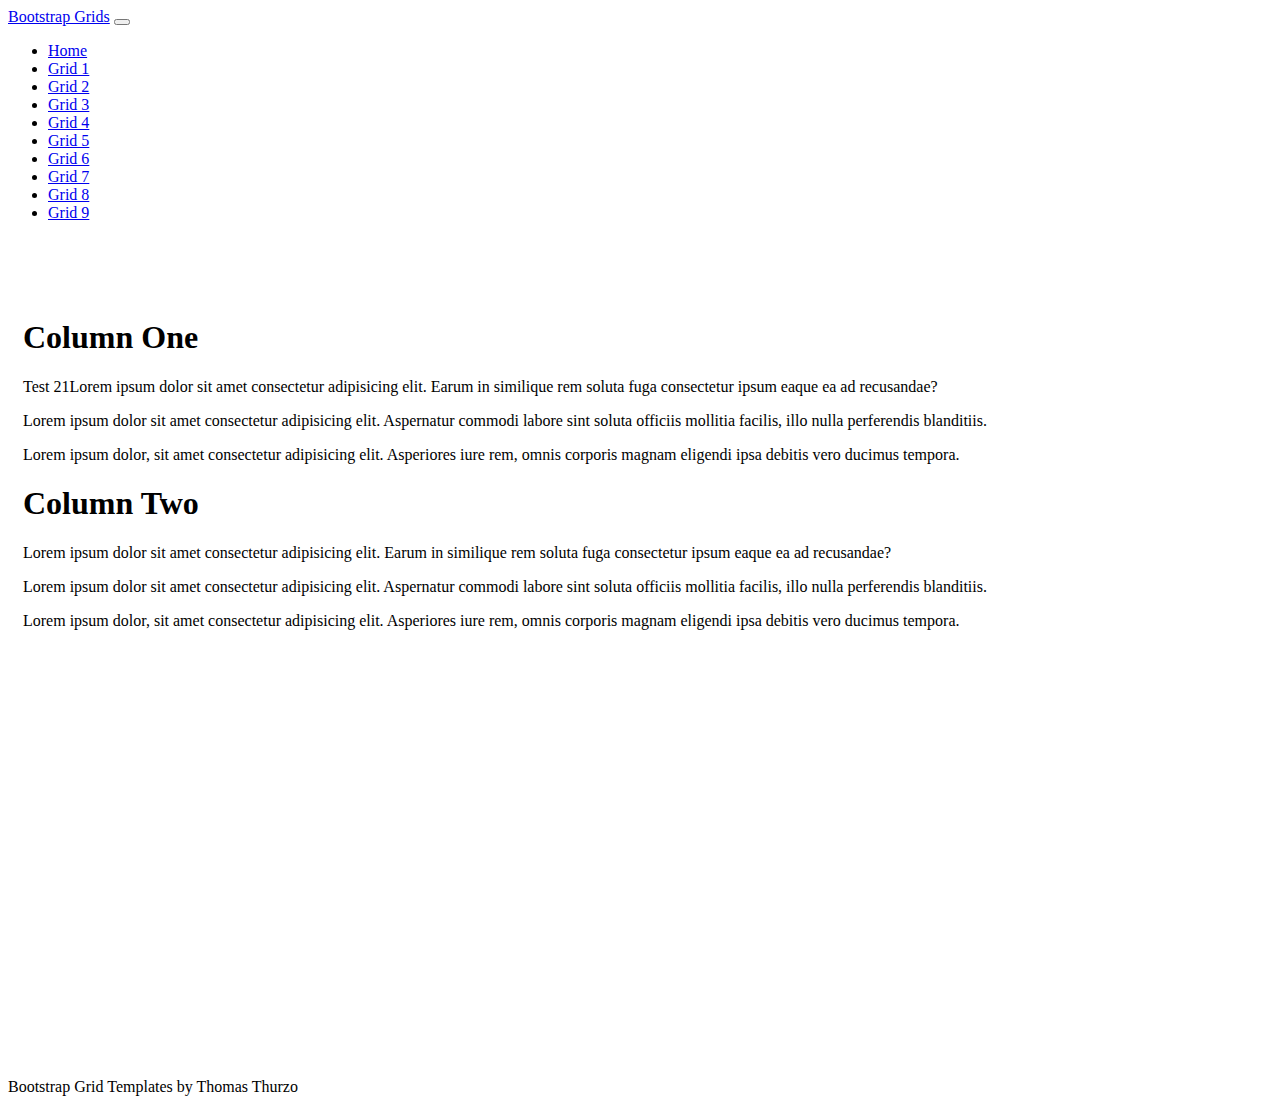
<file: grid1.html>
<!doctype html>
<html lang="de" class="h-100">

<head>
    <title>Bootstrap Grid Templates: Grid 1</title>

    <!-- Required meta tags -->
    <meta charset="utf-8">
    <meta name="viewport" content="width=device-width, initial-scale=1, shrink-to-fit=no">

    <!-- Bootstrap CSS -->
    <link href="https://cdn.jsdelivr.net/npm/bootstrap@5.1.1/dist/css/bootstrap.min.css" rel="stylesheet"
        integrity="sha384-F3w7mX95PdgyTmZZMECAngseQB83DfGTowi0iMjiWaeVhAn4FJkqJByhZMI3AhiU" crossorigin="anonymous">

    <!-- CSS Link -->
    <link rel="stylesheet" href="css/site.css">
</head>

<body class="d-flex flex-column h-100">

    <!-- Navigation Bar -->
    <nav class="navbar navbar-expand-md navbar-dark fixed-top bg-dark">
    <div class="container-fluid">
        <a class="navbar-brand" href="#">Bootstrap Grids</a>
        <button class="navbar-toggler" type="button" data-bs-toggle="collapse" data-bs-target="#navbarCollapse"
            aria-controls="navbarCollapse" aria-expanded="false" aria-label="Toggle navigation">
            <span class="navbar-toggler-icon"></span>
        </button>
        <div class="collapse navbar-collapse" id="navbarCollapse">
            <ul class="navbar-nav me-auto mb-2 mb-md-0">
                <li class="nav-item">
                    <a class="nav-link"  href="/index.html">Home</a>
                </li>
                <li class="nav-item">
                    <a class="nav-link active" aria-current="page" href="/grid1.html">Grid 1</a>
                </li>
                <li class="nav-item">
                    <a class="nav-link" href="/grid2.html">Grid 2</a>
                </li>
                <li class="nav-item">
                    <a class="nav-link" href="/grid3.html">Grid 3</a>
                </li>
                <li class="nav-item">
                    <a class="nav-link" href="/grid4.html">Grid 4</a>
                </li>
                <li class="nav-item">
                    <a class="nav-link" href="/grid5.html">Grid 5</a>
                </li>
                <li class="nav-item">
                    <a class="nav-link" href="/grid6.html">Grid 6</a>
                </li>
                <li class="nav-item">
                    <a class="nav-link" href="/grid7.html">Grid 7</a>
                </li>
                <li class="nav-item">
                    <a class="nav-link" href="/grid8.html">Grid 8</a>
                </li>
                <li class="nav-item">
                    <a class="nav-link" href="/grid9.html">Grid 9</a>
                </li>
            </ul>
        </div>
    </div>
    </nav>

    <!-- Main Section -->
    <main class="flex-shrink-0">
       <div class="container h-100 minHeight">
         <div class="row row-cols-1 row-cols-md-2 h-100">
             <div class="col">
                 <div class="bg-dark text-light h-100 p-2">
                    <h1>Column One</h1>
                    <p>Test 21Lorem ipsum dolor sit amet consectetur adipisicing elit. 
                        Earum in similique rem soluta fuga consectetur ipsum eaque 
                        ea ad recusandae?</p>
                    <p>Lorem ipsum dolor sit amet consectetur adipisicing elit. 
                        Aspernatur commodi labore sint soluta officiis mollitia facilis, 
                        illo nulla perferendis blanditiis.</p>
                    <p>Lorem ipsum dolor, sit amet consectetur adipisicing elit. 
                        Asperiores iure rem, 
                        omnis corporis magnam eligendi ipsa debitis vero ducimus tempora.</p>
                 </div>
             </div>
             <div class="col">
                 <div class="bg-secondary text-light h-100 p-2">
                    <h1>Column Two</h1>
                    <p>Lorem ipsum dolor sit amet consectetur adipisicing elit. 
                        Earum in similique rem soluta fuga consectetur ipsum eaque 
                        ea ad recusandae?</p>
                    <p>Lorem ipsum dolor sit amet consectetur adipisicing elit. 
                        Aspernatur commodi labore sint soluta officiis mollitia facilis, 
                        illo nulla perferendis blanditiis.</p>
                    <p>Lorem ipsum dolor, sit amet consectetur adipisicing elit. 
                        Asperiores iure rem, 
                        omnis corporis magnam eligendi ipsa debitis vero ducimus tempora.</p>
                 </div>
             </div>
         </div>
       </div>
    </main>

    <!-- Footer Section -->
    <footer class="footer mt-auto py-3 bg-light sticky-footer">
        <div class="container-fluid text-center">
            <span class="text-muted">Bootstrap Grid Templates by Thomas Thurzo</span>
        </div>
    </footer>

    <!-- Bootstrap JS -->
    <script src="https://cdn.jsdelivr.net/npm/bootstrap@5.1.1/dist/js/bootstrap.bundle.min.js"
        integrity="sha384-/bQdsTh/da6pkI1MST/rWKFNjaCP5gBSY4sEBT38Q/9RBh9AH40zEOg7Hlq2THRZ" crossorigin="anonymous">
    </script>
</body>

</html>
</file>
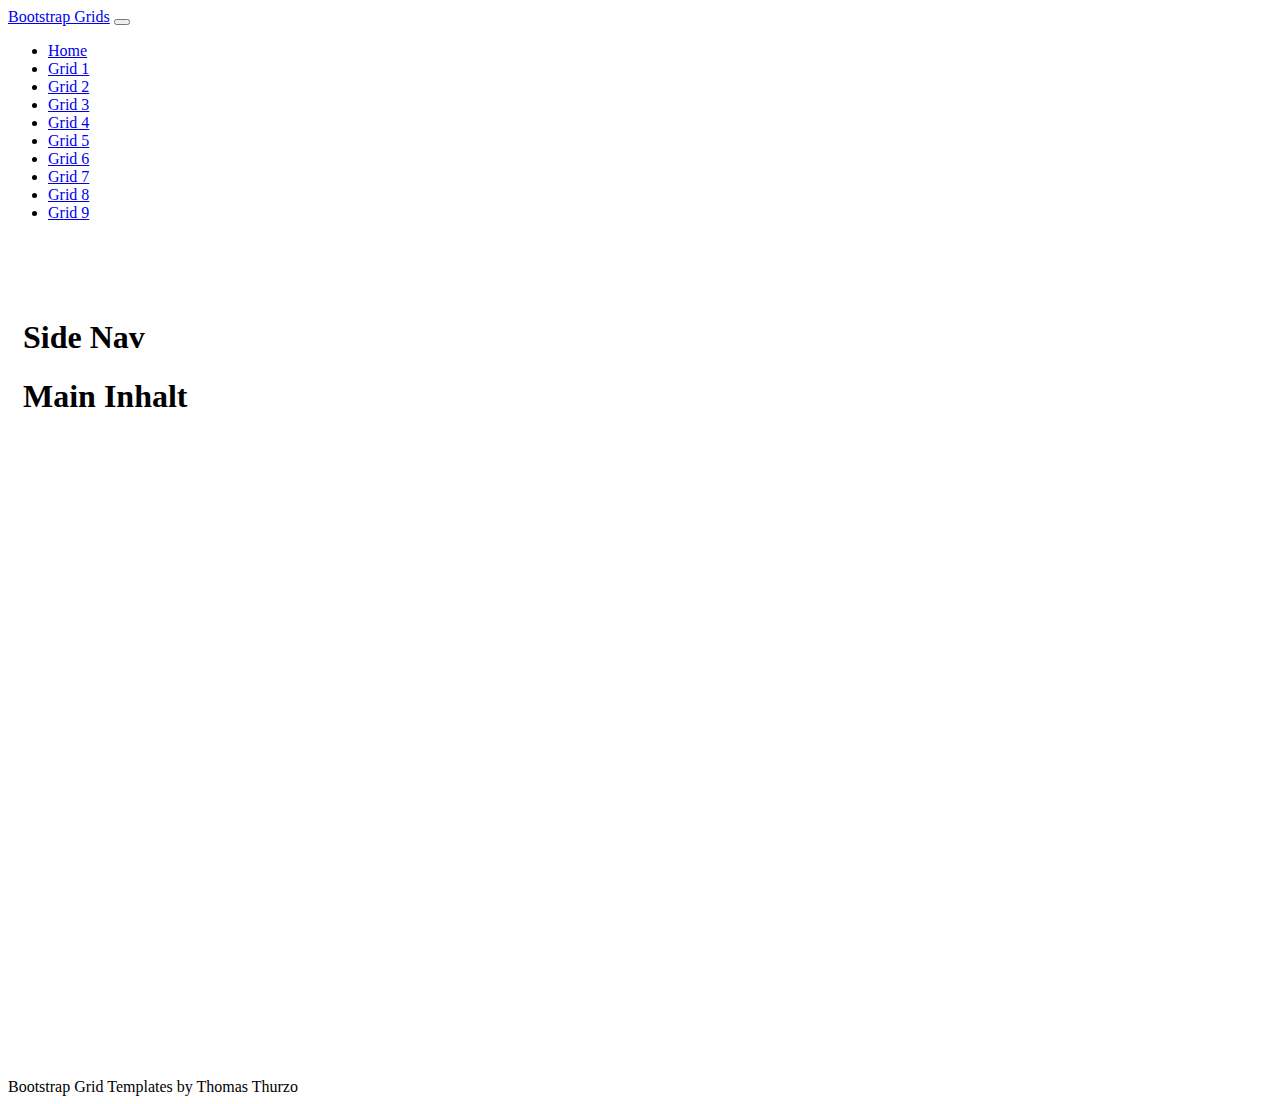
<file: grid2.html>
<!doctype html>
<html lang="de" class="h-100">

<head>
    <title>Bootstrap Grid Templates: Grid 2</title>
    <!-- Required meta tags -->
    <meta charset="utf-8">
    <meta name="viewport" content="width=device-width, initial-scale=1, shrink-to-fit=no">

    <!-- Bootstrap CSS -->
    <link href="https://cdn.jsdelivr.net/npm/bootstrap@5.1.1/dist/css/bootstrap.min.css" rel="stylesheet"
        integrity="sha384-F3w7mX95PdgyTmZZMECAngseQB83DfGTowi0iMjiWaeVhAn4FJkqJByhZMI3AhiU" crossorigin="anonymous">

    <!-- CSS Link -->
    <link rel="stylesheet" href="css/site.css">
</head>

<body class="d-flex flex-column h-100">

    <!-- Navigation Bar -->
    <nav class="navbar navbar-expand-md navbar-dark fixed-top bg-dark">
    <div class="container-fluid">
        <a class="navbar-brand" href="#">Bootstrap Grids</a>
        <button class="navbar-toggler" type="button" data-bs-toggle="collapse" data-bs-target="#navbarCollapse"
            aria-controls="navbarCollapse" aria-expanded="false" aria-label="Toggle navigation">
            <span class="navbar-toggler-icon"></span>
        </button>
        <div class="collapse navbar-collapse" id="navbarCollapse">
            <ul class="navbar-nav me-auto mb-2 mb-md-0">
                <li class="nav-item">
                    <a class="nav-link" href="/index.html">Home</a>
                </li>
                <li class="nav-item">
                    <a class="nav-link" href="/grid1.html">Grid 1</a>
                </li>
                <li class="nav-item">
                    <a class="nav-link active" aria-current="page" href="/grid2.html">Grid 2</a>
                </li>
                <li class="nav-item">
                    <a class="nav-link" href="/grid3.html">Grid 3</a>
                </li>
                <li class="nav-item">
                    <a class="nav-link" href="/grid4.html">Grid 4</a>
                </li>
                <li class="nav-item">
                    <a class="nav-link" href="/grid5.html">Grid 5</a>
                </li>
                <li class="nav-item">
                    <a class="nav-link" href="/grid6.html">Grid 6</a>
                </li>
                <li class="nav-item">
                    <a class="nav-link" href="/grid7.html">Grid 7</a>
                </li>
                <li class="nav-item">
                    <a class="nav-link" href="/grid8.html">Grid 8</a>
                </li>
                <li class="nav-item">
                    <a class="nav-link" href="/grid9.html">Grid 9</a>
                </li>
            </ul>
        </div>
    </div>
    </nav>

    <!-- Main Section -->
    <main class="flex-shrink-0">
       <div class="container h-100 minHeight">
           <div class="row h-100">
               <div class="col-4">
                <div class="bg-secondary text-light h-100">
                    <h1>Side Nav</h1>
                </div>
               </div>
               <div class="col-8">
                <div class="bg-dark text-light h-100">
                    <h1>Main Inhalt</h1>
                </div>
               </div>
           </div>
    
         
       </div>
    </main>

    <!-- Footer Section -->
    <footer class="footer mt-auto py-3 bg-light sticky-footer">
        <div class="container-fluid text-center">
            <span class="text-muted">Bootstrap Grid Templates by Thomas Thurzo</span>
        </div>
    </footer>

    <!-- Bootstrap JS -->
    <script src="https://cdn.jsdelivr.net/npm/bootstrap@5.1.1/dist/js/bootstrap.bundle.min.js"
        integrity="sha384-/bQdsTh/da6pkI1MST/rWKFNjaCP5gBSY4sEBT38Q/9RBh9AH40zEOg7Hlq2THRZ" crossorigin="anonymous">
    </script>
</body>

</html>
</file>
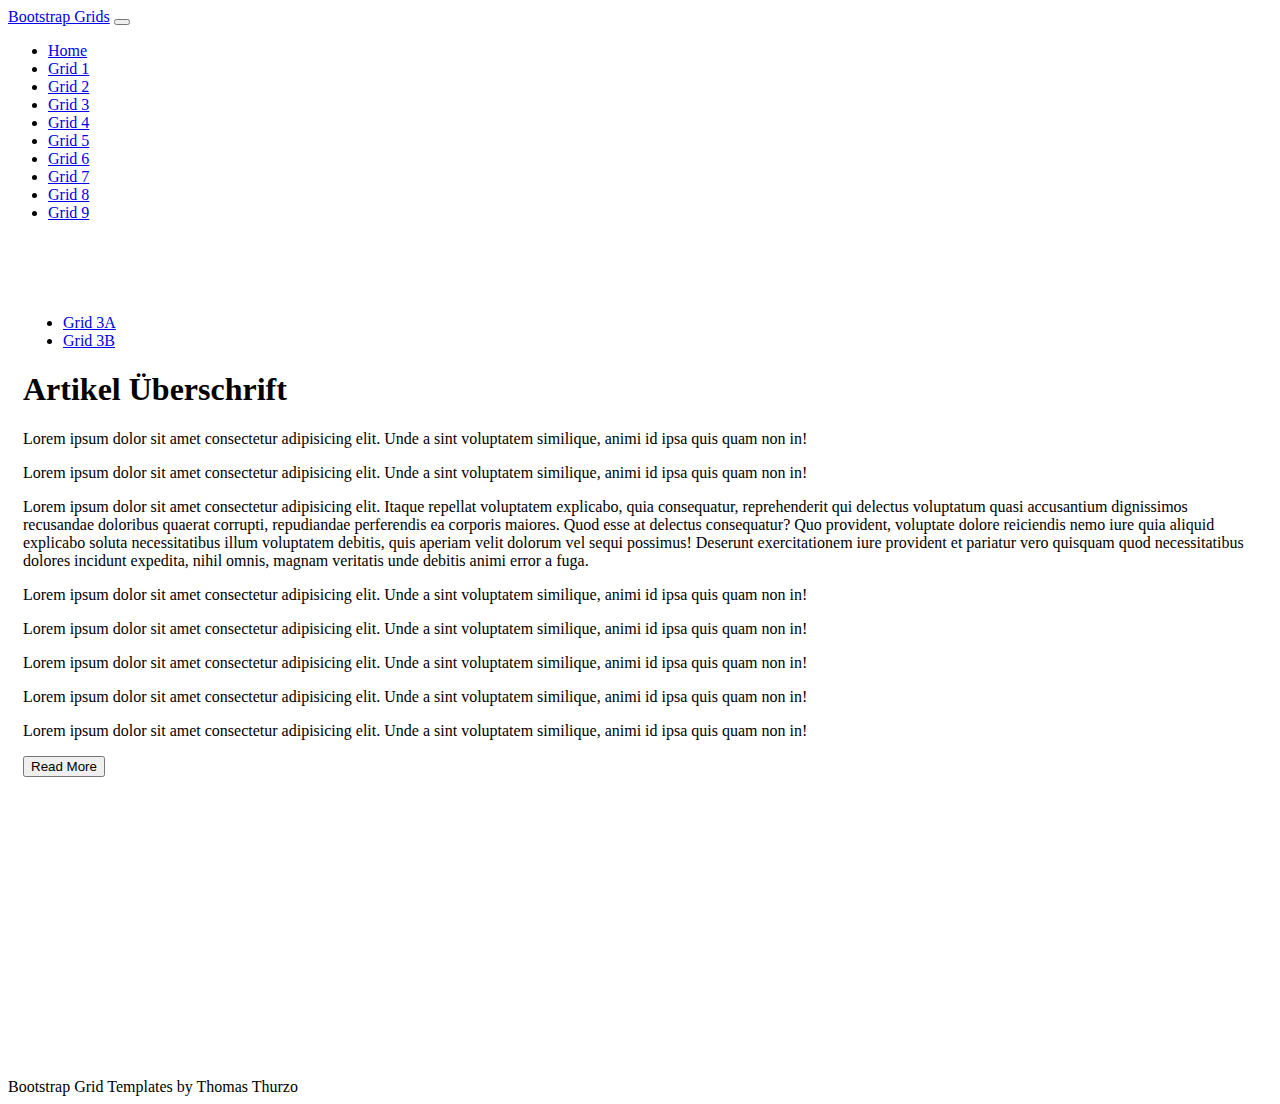
<file: grid3.html>
<!doctype html>
<html lang="de" class="h-100">

<head>
    <title>Bootstrap Grid Templates: Grid 3</title>
    <!-- Required meta tags -->
    <meta charset="utf-8">
    <meta name="viewport" content="width=device-width, initial-scale=1, shrink-to-fit=no">

    <!-- Bootstrap CSS -->
    <link href="https://cdn.jsdelivr.net/npm/bootstrap@5.1.1/dist/css/bootstrap.min.css" rel="stylesheet"
        integrity="sha384-F3w7mX95PdgyTmZZMECAngseQB83DfGTowi0iMjiWaeVhAn4FJkqJByhZMI3AhiU" crossorigin="anonymous">

    <!-- CSS Link -->
    <link rel="stylesheet" href="css/site.css">
</head>

<body class="d-flex flex-column h-100">

    <!-- Navigation Bar -->
    <nav class="navbar navbar-expand-md navbar-dark fixed-top bg-dark">
    <div class="container-fluid">
        <a class="navbar-brand" href="#">Bootstrap Grids</a>
        <button class="navbar-toggler" type="button" data-bs-toggle="collapse" data-bs-target="#navbarCollapse"
            aria-controls="navbarCollapse" aria-expanded="false" aria-label="Toggle navigation">
            <span class="navbar-toggler-icon"></span>
        </button>
        <div class="collapse navbar-collapse" id="navbarCollapse">
            <ul class="navbar-nav me-auto mb-2 mb-md-0">
                <li class="nav-item">
                    <a class="nav-link"  href="/index.html">Home</a>
                </li>
                <li class="nav-item">
                    <a class="nav-link" href="/grid1.html">Grid 1</a>
                </li>
                <li class="nav-item">
                    <a class="nav-link" href="/grid2.html">Grid 2</a>
                </li>
                <li class="nav-item">
                    <a class="nav-link active" aria-current="page" href="/grid3.html">Grid 3</a>
                </li>
                <li class="nav-item">
                    <a class="nav-link" href="/grid4.html">Grid 4</a>
                </li>
                <li class="nav-item">
                    <a class="nav-link" href="/grid5.html">Grid 5</a>
                </li>
                <li class="nav-item">
                    <a class="nav-link" href="/grid6.html">Grid 6</a>
                </li>
                <li class="nav-item">
                    <a class="nav-link" href="/grid7.html">Grid 7</a>
                </li>
                <li class="nav-item">
                    <a class="nav-link" href="/grid8.html">Grid 8</a>
                </li>
                <li class="nav-item">
                    <a class="nav-link" href="/grid9.html">Grid 9</a>
                </li>
            </ul>
        </div>
    </div>
    </nav>

    <!-- Main Section -->
    <main class="flex-shrink-0">
       <div class="container h-100 minHeight">
           <ul class="nav nav-pills mb-1">
               <li class="nav-item">
                   <a href="grid3.html" class="nav-link active" aria-current="page">Grid 3A</a>
               </li>
               <li class="nav-item">
                <a href="grid3b.html" class="nav-link">Grid 3B</a>
               </li>
           </ul>
           <div class="row h-100">

               <!-- Left Column -->
               <div class="col-7">
                   <div class="bg-secondary text-light p-2 h-100">
                       <h1>Artikel Überschrift</h1>
                   <p>Lorem ipsum dolor sit amet consectetur adipisicing elit. 
                           Unde a sint voluptatem similique, animi id ipsa quis quam non in!</p>
                   </div>
               </div>

               <!-- Right Column -->
               <div class="col-5 h-100 d-flex flex-column justify-content-evenly">

                   <!-- Right Top Column-->
                   <div class="bg-dark text-light h-50 p-2 overflow-scroll">
                    <p>Lorem ipsum dolor sit amet consectetur adipisicing elit. 
                        Unde a sint voluptatem similique, animi id ipsa quis quam non in!</p>
                    <p>
                        Lorem ipsum dolor sit amet consectetur adipisicing elit. 
                        Itaque repellat voluptatem explicabo, quia consequatur, 
                        reprehenderit qui delectus voluptatum quasi accusantium dignissimos recusandae doloribus quaerat corrupti, 
                        repudiandae perferendis ea corporis maiores. Quod esse at delectus consequatur? Quo provident, 
                        voluptate dolore reiciendis nemo iure quia aliquid explicabo soluta necessitatibus illum voluptatem debitis, 
                        quis aperiam velit dolorum vel sequi possimus! Deserunt exercitationem iure 
                        provident et pariatur vero quisquam quod necessitatibus dolores incidunt expedita, nihil omnis, 
                        magnam veritatis unde debitis animi error a fuga.
                    </p>
            
                   </div>

                   <!-- Right Bottom Column-->
                   <div class="bg-dark text-light h-50 mt-2 p-2 overflow-hidden">
                   <p>Lorem ipsum dolor sit amet consectetur adipisicing elit. 
                        Unde a sint voluptatem similique, animi id ipsa quis quam non in!</p>
                    <p>Lorem ipsum dolor sit amet consectetur adipisicing elit. 
                        Unde a sint voluptatem similique, animi id ipsa quis quam non in!</p>
                    <p>Lorem ipsum dolor sit amet consectetur adipisicing elit. 
                        Unde a sint voluptatem similique, animi id ipsa quis quam non in!</p>
                    <p>Lorem ipsum dolor sit amet consectetur adipisicing elit. 
                        Unde a sint voluptatem similique, animi id ipsa quis quam non in!</p>
                    <p>Lorem ipsum dolor sit amet consectetur adipisicing elit. 
                        Unde a sint voluptatem similique, animi id ipsa quis quam non in!</p>
                    
                   </div>

                   <!-- Right Button -->
                   <div class="bg-dark text-light p-2 border">
                       <button class="btn btn-light" type="button">Read More</button>
                   </div>

               </div>
           </div>
         
       </div>
    </main>

    <!-- Footer Section -->
    <footer class="footer mt-auto py-3 bg-light sticky-footer">
        <div class="container-fluid text-center">
            <span class="text-muted">Bootstrap Grid Templates by Thomas Thurzo</span>
        </div>
    </footer>

    <!-- Bootstrap JS -->
    <script src="https://cdn.jsdelivr.net/npm/bootstrap@5.1.1/dist/js/bootstrap.bundle.min.js"
        integrity="sha384-/bQdsTh/da6pkI1MST/rWKFNjaCP5gBSY4sEBT38Q/9RBh9AH40zEOg7Hlq2THRZ" crossorigin="anonymous">
    </script>

</body>

</html>
</file>
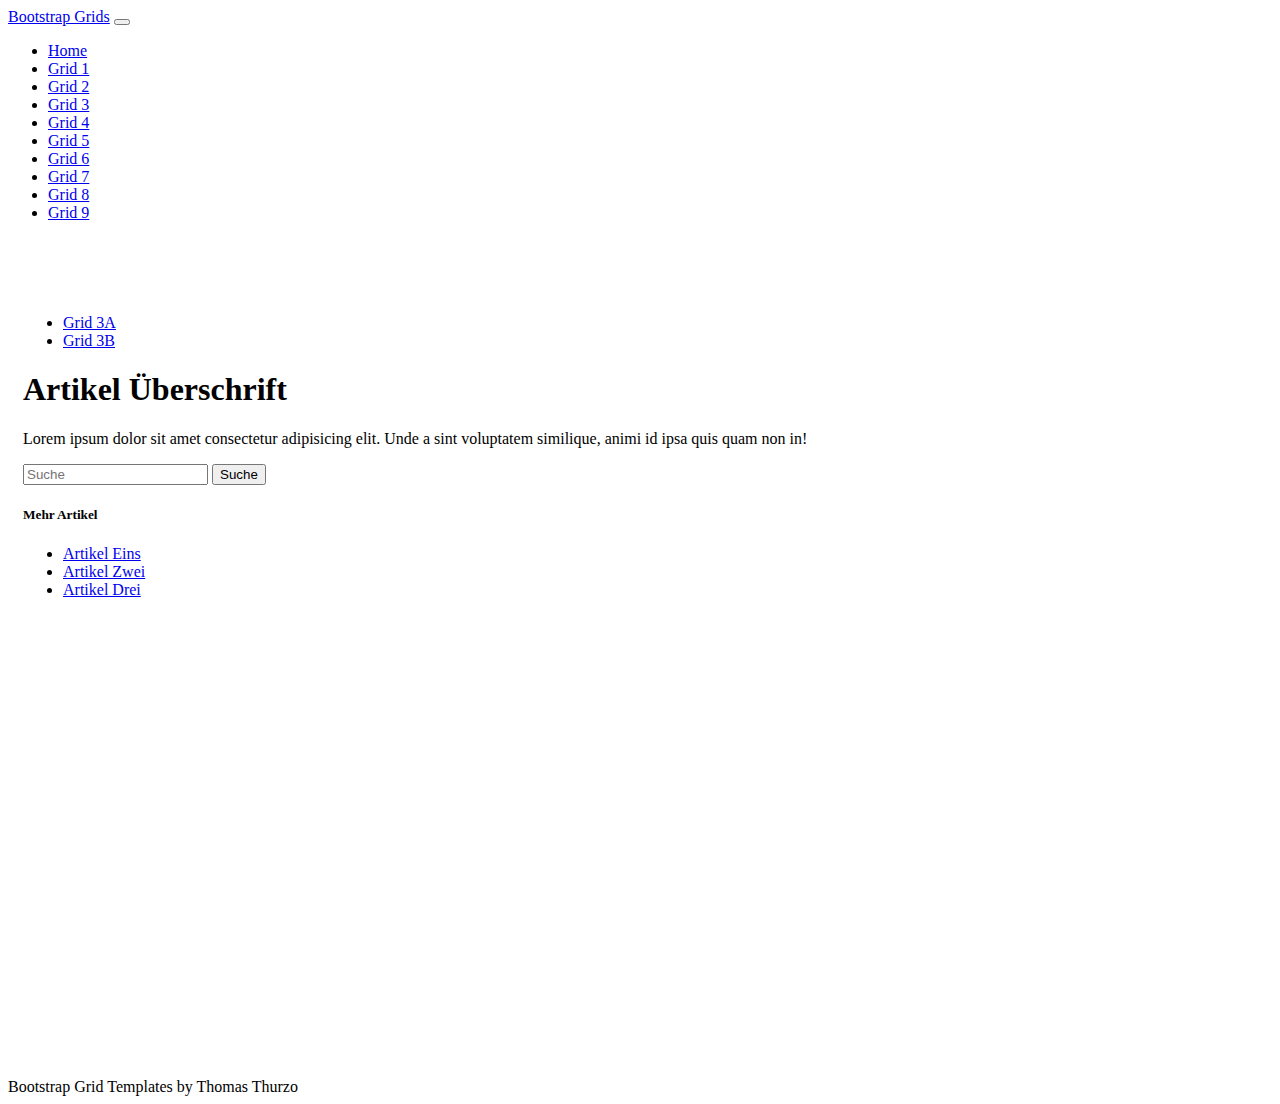
<file: grid3b.html>
<!doctype html>
<html lang="de" class="h-100">

<head>
    <title>Bootstrap Grid Templates: Grid 3b</title>
    <!-- Required meta tags -->
    <meta charset="utf-8">
    <meta name="viewport" content="width=device-width, initial-scale=1, shrink-to-fit=no">

    <!-- Bootstrap CSS -->
    <link href="https://cdn.jsdelivr.net/npm/bootstrap@5.1.1/dist/css/bootstrap.min.css" rel="stylesheet"
        integrity="sha384-F3w7mX95PdgyTmZZMECAngseQB83DfGTowi0iMjiWaeVhAn4FJkqJByhZMI3AhiU" crossorigin="anonymous">

    <!-- CSS Link -->
    <link rel="stylesheet" href="css/site.css">
</head>

<body class="d-flex flex-column h-100">

    <!-- Navigation Bar -->
    <nav class="navbar navbar-expand-md navbar-dark fixed-top bg-dark">
    <div class="container-fluid">
        <a class="navbar-brand" href="#">Bootstrap Grids</a>
        <button class="navbar-toggler" type="button" data-bs-toggle="collapse" data-bs-target="#navbarCollapse"
            aria-controls="navbarCollapse" aria-expanded="false" aria-label="Toggle navigation">
            <span class="navbar-toggler-icon"></span>
        </button>
        <div class="collapse navbar-collapse" id="navbarCollapse">
            <ul class="navbar-nav me-auto mb-2 mb-md-0">
                <li class="nav-item">
                    <a class="nav-link"  href="/index.html">Home</a>
                </li>
                <li class="nav-item">
                    <a class="nav-link" href="/grid1.html">Grid 1</a>
                </li>
                <li class="nav-item">
                    <a class="nav-link" href="/grid2.html">Grid 2</a>
                </li>
                <li class="nav-item">
                    <a class="nav-link active" aria-current="page" href="/grid3.html">Grid 3</a>
                </li>
                <li class="nav-item">
                    <a class="nav-link" href="/grid4.html">Grid 4</a>
                </li>
                <li class="nav-item">
                    <a class="nav-link" href="/grid5.html">Grid 5</a>
                </li>
                <li class="nav-item">
                    <a class="nav-link" href="/grid6.html">Grid 6</a>
                </li>
                <li class="nav-item">
                    <a class="nav-link" href="/grid7.html">Grid 7</a>
                </li>
                <li class="nav-item">
                    <a class="nav-link" href="/grid8.html">Grid 8</a>
                </li>
                <li class="nav-item">
                    <a class="nav-link" href="/grid9.html">Grid 9</a>
                </li>
            </ul>
        </div>
    </div>
    </nav>

    <!-- Main Section -->
    <main class="flex-shrink-0">
       <div class="container h-100 minHeight">
        <ul class="nav nav-pills mb-1">
            <li class="nav-item">
                <a href="grid3.html" class="nav-link">Grid 3A</a>
            </li>
            <li class="nav-item">
             <a href="grid3b.html" class="nav-link active" aria-current="page">Grid 3B</a>
            </li>
        </ul>
           <div class="row h-100">

               <!-- Left Column -->
               <div class="col-7">
                   <div class="bg-secondary text-light p-2 h-100">
                       <h1>Artikel Überschrift</h1>
                   <p>Lorem ipsum dolor sit amet consectetur adipisicing elit. 
                           Unde a sint voluptatem similique, animi id ipsa quis quam non in!</p>
                   </div>
               </div>

               <!-- Right Column -->
               <div class="col-5 h-100">

                   <!-- Right Top Column-->
                   <div class="bg-secondary text-light p-2">
                    <form class="d-flex">
                        <input class="form-control me-2"search" placeholder="Suche">
                        <button class="btn btn-outline-light" type="submit">Suche</button>
                    </form>
            
                   </div>

                   <!-- Right Bottom Column-->
                   <div class="bg-dark text-light mt-2 p-2">
                    <h5>Mehr Artikel</h5>
                    <ul class="nav flex-column">
                        <li class="nav-item">
                            <a href="#" class="nav-link">Artikel Eins</a>
                        </li>
                        <li class="nav-item">
                            <a href="#" class="nav-link">Artikel Zwei</a>
                        </li>
                        <li class="nav-item">
                            <a href="#" class="nav-link">Artikel Drei</a>
                        </li>
                    </ul>
                    
                   </div>

               </div>
           </div>
         
       </div>
    </main>

    <!-- Footer Section -->
    <footer class="footer mt-auto py-3 bg-light sticky-footer">
        <div class="container-fluid text-center">
            <span class="text-muted">Bootstrap Grid Templates by Thomas Thurzo</span>
        </div>
    </footer>

    <!-- Bootstrap JS -->
    <script src="https://cdn.jsdelivr.net/npm/bootstrap@5.1.1/dist/js/bootstrap.bundle.min.js"
        integrity="sha384-/bQdsTh/da6pkI1MST/rWKFNjaCP5gBSY4sEBT38Q/9RBh9AH40zEOg7Hlq2THRZ" crossorigin="anonymous">
    </script>

</body>

</html>
</file>
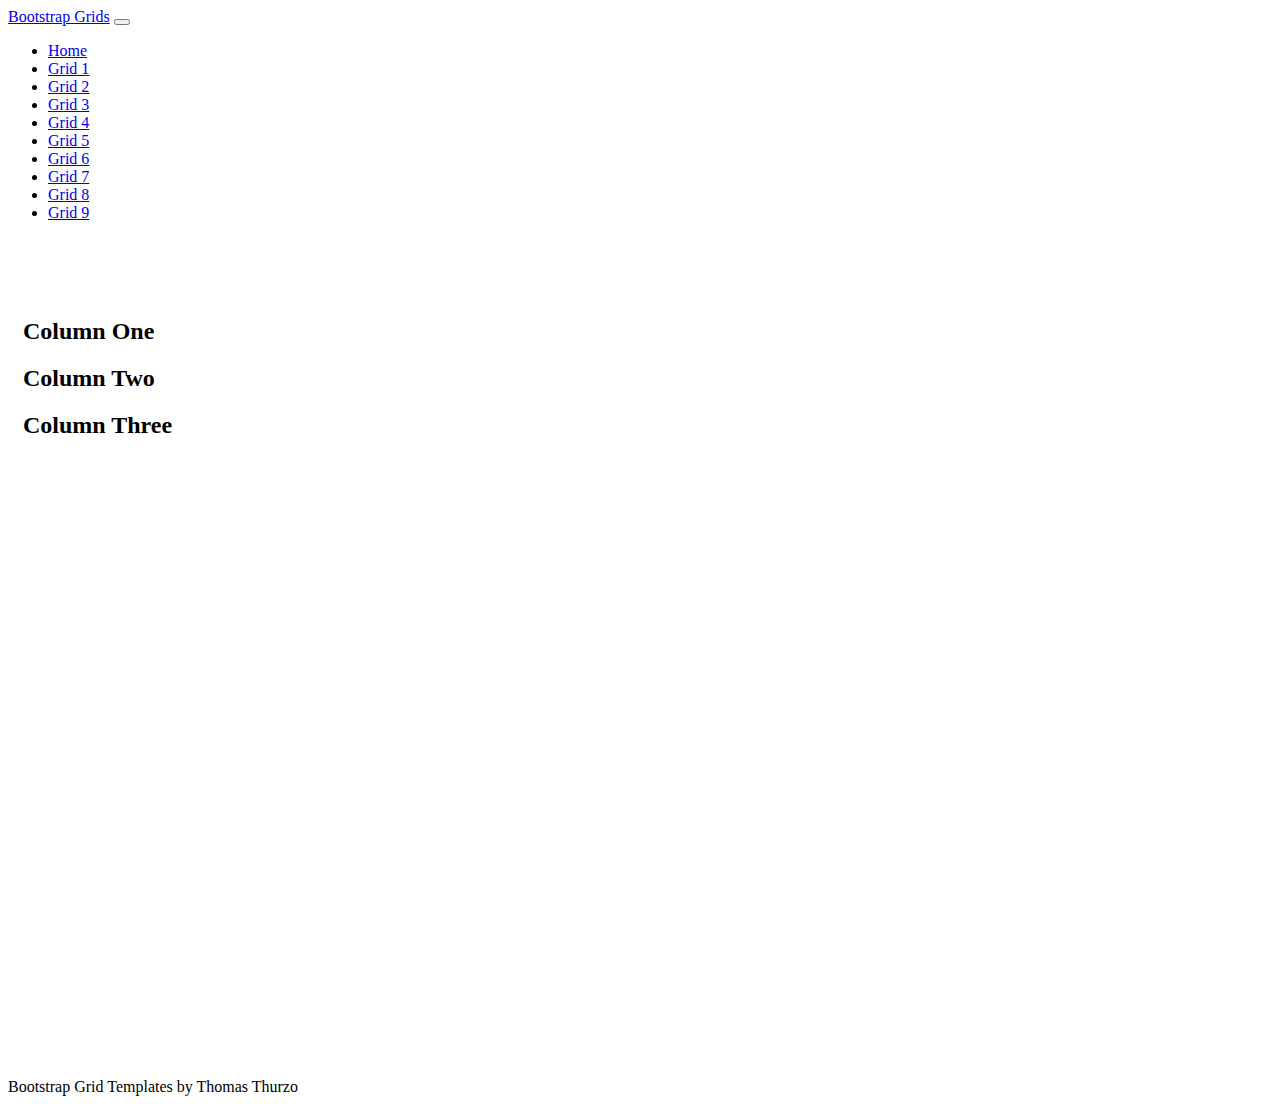
<file: grid4.html>
<!doctype html>
<html lang="de" class="h-100">

<head>
    <title>Bootstrap Grid Templates: Grid 4</title>
    <!-- Required meta tags -->
    <meta charset="utf-8">
    <meta name="viewport" content="width=device-width, initial-scale=1, shrink-to-fit=no">

    <!-- Bootstrap CSS -->
    <link href="https://cdn.jsdelivr.net/npm/bootstrap@5.1.1/dist/css/bootstrap.min.css" rel="stylesheet"
        integrity="sha384-F3w7mX95PdgyTmZZMECAngseQB83DfGTowi0iMjiWaeVhAn4FJkqJByhZMI3AhiU" crossorigin="anonymous">

    <!-- CSS Link -->
    <link rel="stylesheet" href="css/site.css">
</head>

<body class="d-flex flex-column h-100">

    <!-- Navigation Bar -->
    <nav class="navbar navbar-expand-md navbar-dark fixed-top bg-dark">
    <div class="container-fluid">
        <a class="navbar-brand" href="#">Bootstrap Grids</a>
        <button class="navbar-toggler" type="button" data-bs-toggle="collapse" data-bs-target="#navbarCollapse"
            aria-controls="navbarCollapse" aria-expanded="false" aria-label="Toggle navigation">
            <span class="navbar-toggler-icon"></span>
        </button>
        <div class="collapse navbar-collapse" id="navbarCollapse">
            <ul class="navbar-nav me-auto mb-2 mb-md-0">
                <li class="nav-item">
                    <a class="nav-link"  href="/index.html">Home</a>
                </li>
                <li class="nav-item">
                    <a class="nav-link" href="/grid1.html">Grid 1</a>
                </li>
                <li class="nav-item">
                    <a class="nav-link" href="/grid2.html">Grid 2</a>
                </li>
                <li class="nav-item">
                    <a class="nav-link" href="/grid3.html">Grid 3</a>
                </li>
                <li class="nav-item">
                    <a class="nav-link active" aria-current="page" href="/grid4.html">Grid 4</a>
                </li>
                <li class="nav-item">
                    <a class="nav-link" href="/grid5.html">Grid 5</a>
                </li>
                <li class="nav-item">
                    <a class="nav-link" href="/grid6.html">Grid 6</a>
                </li>
                <li class="nav-item">
                    <a class="nav-link" href="/grid7.html">Grid 7</a>
                </li>
                <li class="nav-item">
                    <a class="nav-link" href="/grid8.html">Grid 8</a>
                </li>
                <li class="nav-item">
                    <a class="nav-link" href="/grid9.html">Grid 9</a>
                </li>
            </ul>
        </div>
    </div>
    </nav>

    <!-- Main Section -->
    <main class="flex-shrink-0">
       <div class="container minHeight h-100">
           <div class="row h-100 row-cols-1 row-cols-md-3 gy-1">
               <!-- Spalte 1 -->
               <div class="col">
                 <div class="bg-secondary text-light h-100 text-center">
                    <h2>Column One</h2>
                 </div>
               </div>

               <!-- Spalte 2 -->
               <div class="col">
                 <div class="bg-dark text-light h-100 text-center">
                    <h2>Column Two</h2>
                 </div>
               </div>

               <!-- Spalte 3 -->
               <div class="col">
                 <div class="bg-secondary text-light h-100 text-center" >
                    <h2>Column Three</h2>
                 </div>
               </div>
           </div>
         
       </div>
    </main>

    <!-- Footer Section -->
    <footer class="footer mt-auto py-3 bg-light sticky-footer">
        <div class="container-fluid text-center">
            <span class="text-muted">Bootstrap Grid Templates by Thomas Thurzo</span>
        </div>
    </footer>

    <!-- Bootstrap JS -->
    <script src="https://cdn.jsdelivr.net/npm/bootstrap@5.1.1/dist/js/bootstrap.bundle.min.js"
        integrity="sha384-/bQdsTh/da6pkI1MST/rWKFNjaCP5gBSY4sEBT38Q/9RBh9AH40zEOg7Hlq2THRZ" crossorigin="anonymous">
    </script>

</body>

</html>
</file>
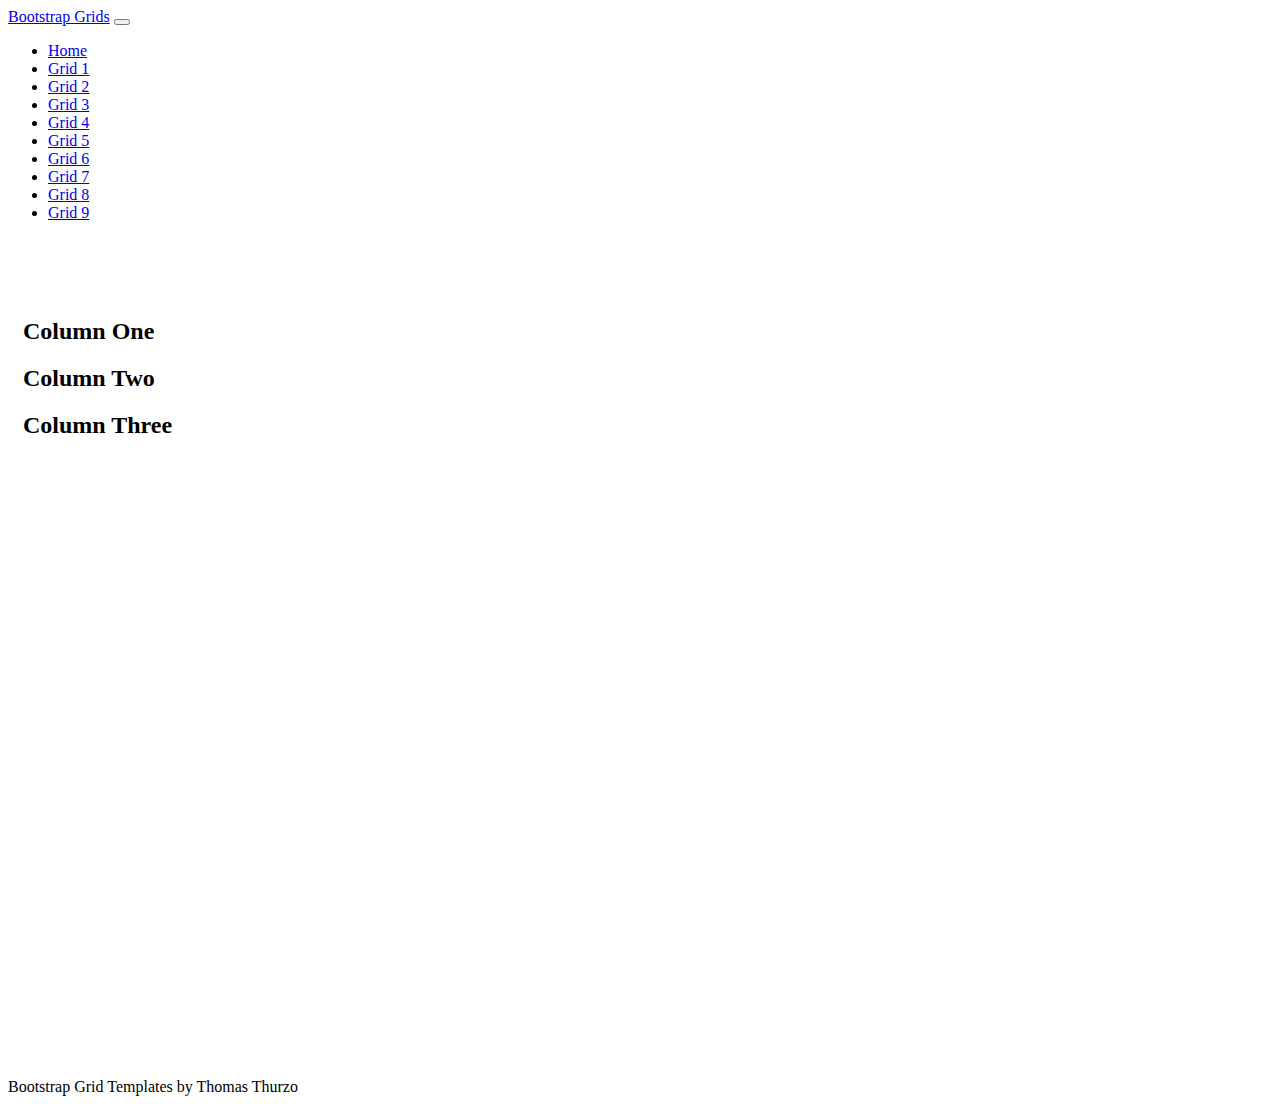
<file: grid6.html>
<!doctype html>
<html lang="de" class="h-100">

<head>
    <title>Bootstrap Grid Templates: Grid 6</title>
    <!-- Required meta tags -->
    <meta charset="utf-8">
    <meta name="viewport" content="width=device-width, initial-scale=1, shrink-to-fit=no">

    <!-- Bootstrap CSS -->
    <link href="https://cdn.jsdelivr.net/npm/bootstrap@5.1.1/dist/css/bootstrap.min.css" rel="stylesheet"
        integrity="sha384-F3w7mX95PdgyTmZZMECAngseQB83DfGTowi0iMjiWaeVhAn4FJkqJByhZMI3AhiU" crossorigin="anonymous">

    <!-- CSS Link -->
    <link rel="stylesheet" href="css/site.css">
</head>

<body class="d-flex flex-column h-100">

    <!-- Navigation Bar -->
    <nav class="navbar navbar-expand-md navbar-dark fixed-top bg-dark">
    <div class="container-fluid">
        <a class="navbar-brand" href="#">Bootstrap Grids</a>
        <button class="navbar-toggler" type="button" data-bs-toggle="collapse" data-bs-target="#navbarCollapse"
            aria-controls="navbarCollapse" aria-expanded="false" aria-label="Toggle navigation">
            <span class="navbar-toggler-icon"></span>
        </button>
        <div class="collapse navbar-collapse" id="navbarCollapse">
            <ul class="navbar-nav me-auto mb-2 mb-md-0">
                <li class="nav-item">
                    <a class="nav-link"  href="/index.html">Home</a>
                </li>
                <li class="nav-item">
                    <a class="nav-link" href="/grid1.html">Grid 1</a>
                </li>
                <li class="nav-item">
                    <a class="nav-link" href="/grid2.html">Grid 2</a>
                </li>
                <li class="nav-item">
                    <a class="nav-link" href="/grid3.html">Grid 3</a>
                </li>
                <li class="nav-item">
                    <a class="nav-link" href="/grid4.html">Grid 4</a>
                </li>
                <li class="nav-item">
                    <a class="nav-link" href="/grid5.html">Grid 5</a>
                </li>
                <li class="nav-item">
                    <a class="nav-link active" aria-current="page" href="/grid6.html">Grid 6</a>
                </li>
                <li class="nav-item">
                    <a class="nav-link" href="/grid7.html">Grid 7</a>
                </li>
                <li class="nav-item">
                    <a class="nav-link" href="/grid8.html">Grid 8</a>
                </li>
                <li class="nav-item">
                    <a class="nav-link" href="/grid9.html">Grid 9</a>
                </li>
            </ul>
        </div>
    </div>
    </nav>

    <!-- Main Section -->
    <main class="flex-shrink-0">
       <div class="container h-100 minHeight">
           <div class="row h-100 gy-2 row-cols-1 row-cols-md-2">

               <!-- Column 1 -->
               <div class="col col-md-12">
                    <div class="bg-secondary text-light h-100 text-center">
                        <h2>Column One</h2>
                    </div>
               </div>

               <!-- Column 2 -->
               <div class="col col-md-6">
                    <div class="bg-dark text-light h-100 text-center">
                        <h2>Column Two</h2>
                    </div>
               </div>

               <!-- Column 3 -->
               <div class="col col-md-6">
                    <div class="bg-secondary text-light h-100 text-center">
                        <h2>Column Three</h2>
                    </div>
               </div>

           </div>
        
         
       </div>
    </main>

    <!-- Footer Section -->
    <footer class="footer mt-auto py-3 bg-light sticky-footer">
        <div class="container-fluid text-center">
            <span class="text-muted">Bootstrap Grid Templates by Thomas Thurzo</span>
        </div>
    </footer>

    <!-- Bootstrap JS -->
    <script src="https://cdn.jsdelivr.net/npm/bootstrap@5.1.1/dist/js/bootstrap.bundle.min.js"
        integrity="sha384-/bQdsTh/da6pkI1MST/rWKFNjaCP5gBSY4sEBT38Q/9RBh9AH40zEOg7Hlq2THRZ" crossorigin="anonymous">
    </script>

</body>

</html>
</file>
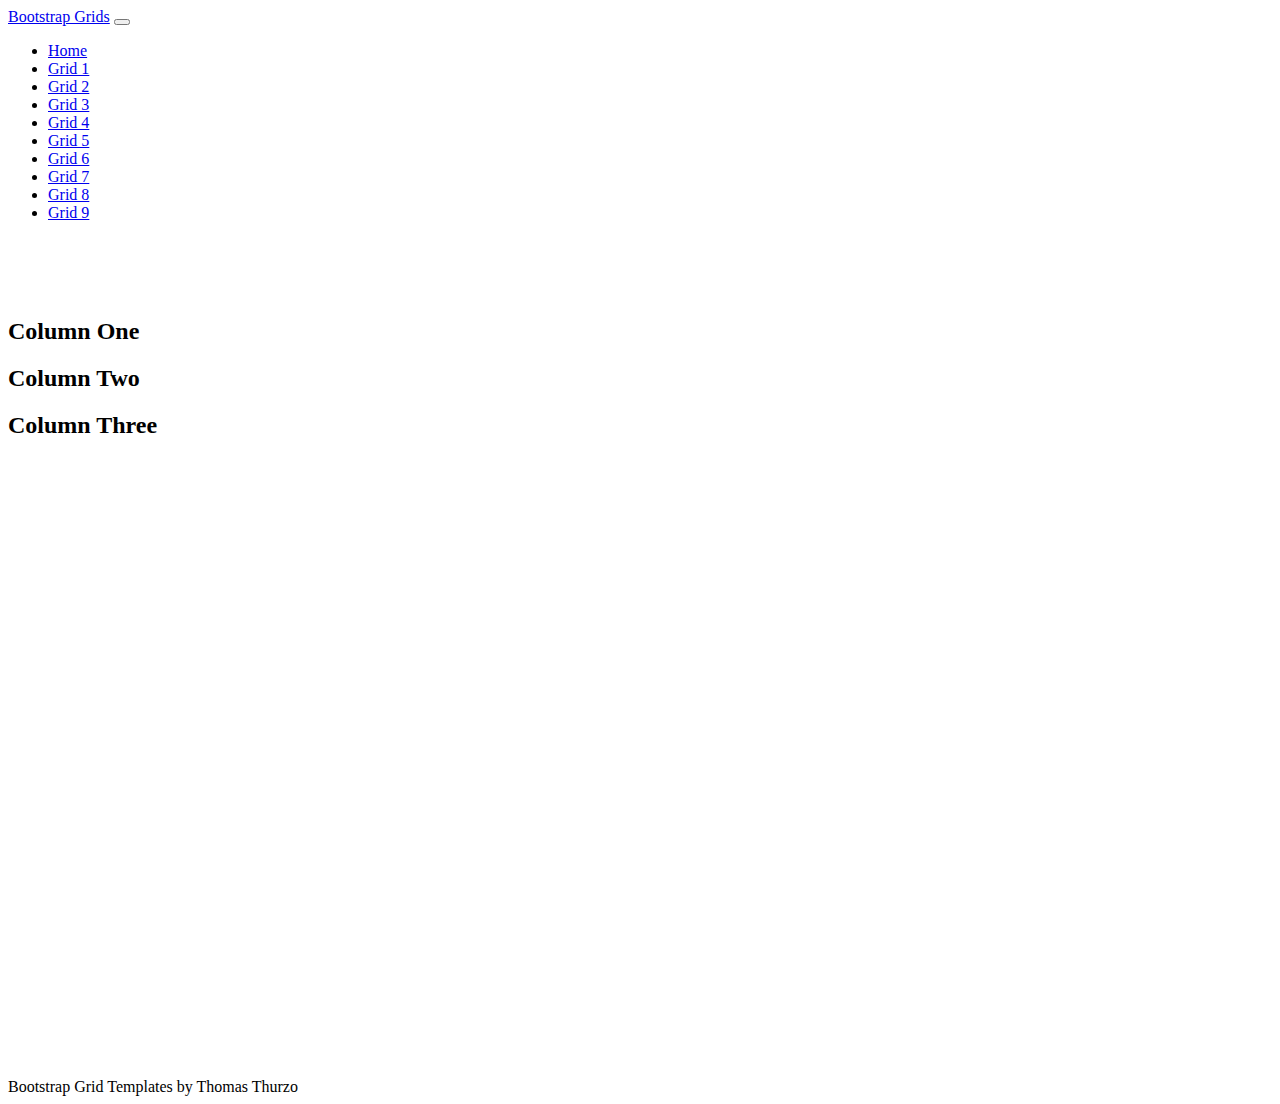
<file: grid7.html>
<!doctype html>
<html lang="de" class="h-100">

<head>
    <title>Bootstrap Grid Templates: Grid 7</title>
    <!-- Required meta tags -->
    <meta charset="utf-8">
    <meta name="viewport" content="width=device-width, initial-scale=1, shrink-to-fit=no">

    <!-- Bootstrap CSS -->
    <link href="https://cdn.jsdelivr.net/npm/bootstrap@5.1.1/dist/css/bootstrap.min.css" rel="stylesheet"
        integrity="sha384-F3w7mX95PdgyTmZZMECAngseQB83DfGTowi0iMjiWaeVhAn4FJkqJByhZMI3AhiU" crossorigin="anonymous">

    <!-- CSS Link -->
    <link rel="stylesheet" href="css/site.css">
</head>

<body class="d-flex flex-column h-100">

    <!-- Navigation Bar -->
    <nav class="navbar navbar-expand-md navbar-dark fixed-top bg-dark">
    <div class="container-fluid">
        <a class="navbar-brand" href="#">Bootstrap Grids</a>
        <button class="navbar-toggler" type="button" data-bs-toggle="collapse" data-bs-target="#navbarCollapse"
            aria-controls="navbarCollapse" aria-expanded="false" aria-label="Toggle navigation">
            <span class="navbar-toggler-icon"></span>
        </button>
        <div class="collapse navbar-collapse" id="navbarCollapse">
            <ul class="navbar-nav me-auto mb-2 mb-md-0">
                <li class="nav-item">
                    <a class="nav-link"  href="/index.html">Home</a>
                </li>
                <li class="nav-item">
                    <a class="nav-link" href="/grid1.html">Grid 1</a>
                </li>
                <li class="nav-item">
                    <a class="nav-link" href="/grid2.html">Grid 2</a>
                </li>
                <li class="nav-item">
                    <a class="nav-link" href="/grid3.html">Grid 3</a>
                </li>
                <li class="nav-item">
                    <a class="nav-link" href="/grid4.html">Grid 4</a>
                </li>
                <li class="nav-item">
                    <a class="nav-link" href="/grid5.html">Grid 5</a>
                </li>
                <li class="nav-item">
                    <a class="nav-link" href="/grid6.html">Grid 6</a>
                </li>
                <li class="nav-item">
                    <a class="nav-link active" aria-current="page" href="/grid7.html">Grid 7</a>
                </li>
                <li class="nav-item">
                    <a class="nav-link" href="/grid8.html">Grid 8</a>
                </li>
                <li class="nav-item">
                    <a class="nav-link" href="/grid9.html">Grid 9</a>
                </li>
            </ul>
        </div>
    </div>
    </nav>

    <!-- Main Section -->
    <main class="flex-shrink-0">
        <div class="container-fluid h-100 minHeight">
            <div class="row h-100 gy-2 row-cols-1 row-cols-md-2">
 
                <!-- Column 1 -->
                <div class="col col-md-12">
                     <div class="bg-secondary text-light h-100 text-center">
                         <h2>Column One</h2>
                     </div>
                </div>
 
                <!-- Column 2 -->
                <div class="col col-md-6">
                     <div class="bg-dark text-light h-100 text-center">
                         <h2>Column Two</h2>
                     </div>
                </div>
 
                <!-- Column 3 -->
                <div class="col col-md-6">
                     <div class="bg-secondary text-light h-100 text-center">
                         <h2>Column Three</h2>
                     </div>
                </div>
 
            </div>
         
          
        </div>
    </main>

    <!-- Footer Section -->
    <footer class="footer mt-auto py-3 bg-light sticky-footer">
        <div class="container-fluid text-center">
            <span class="text-muted">Bootstrap Grid Templates by Thomas Thurzo</span>
        </div>
    </footer>

    <!-- Bootstrap JS -->
    <script src="https://cdn.jsdelivr.net/npm/bootstrap@5.1.1/dist/js/bootstrap.bundle.min.js"
        integrity="sha384-/bQdsTh/da6pkI1MST/rWKFNjaCP5gBSY4sEBT38Q/9RBh9AH40zEOg7Hlq2THRZ" crossorigin="anonymous">
    </script>

</body>

</html>
</file>
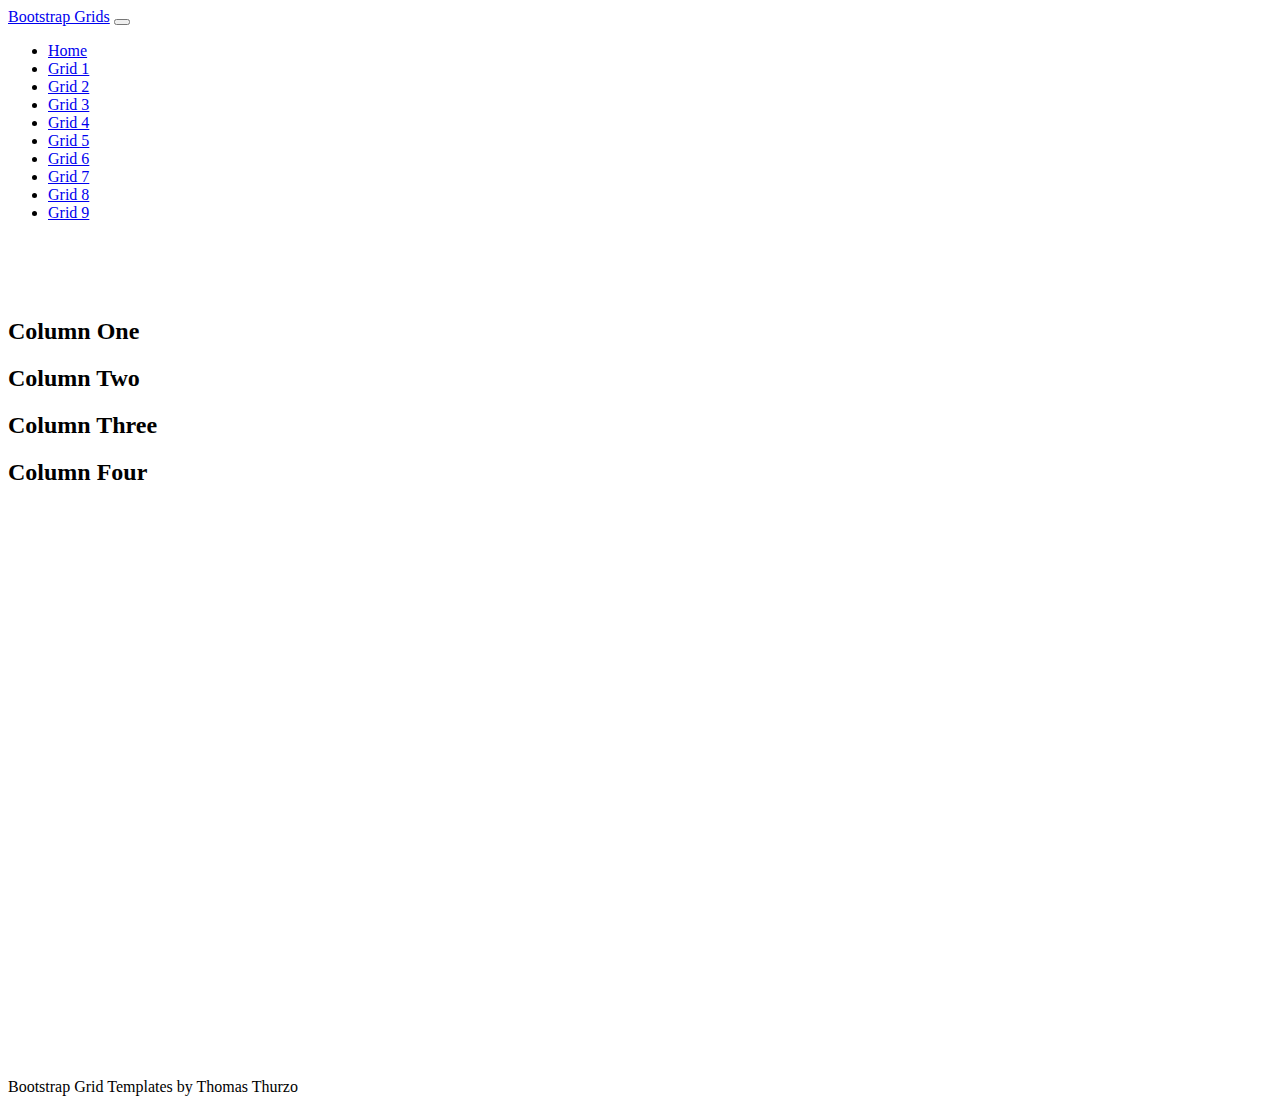
<file: grid8.html>
<!doctype html>
<html lang="de" class="h-100">

<head>
    <title>Bootstrap Grid Templates: Grid 8</title>
    <!-- Required meta tags -->
    <meta charset="utf-8">
    <meta name="viewport" content="width=device-width, initial-scale=1, shrink-to-fit=no">

    <!-- Bootstrap CSS -->
    <link href="https://cdn.jsdelivr.net/npm/bootstrap@5.1.1/dist/css/bootstrap.min.css" rel="stylesheet"
        integrity="sha384-F3w7mX95PdgyTmZZMECAngseQB83DfGTowi0iMjiWaeVhAn4FJkqJByhZMI3AhiU" crossorigin="anonymous">

    <!-- CSS Link -->
    <link rel="stylesheet" href="css/site.css">
</head>

<body class="d-flex flex-column h-100">

    <!-- Navigation Bar -->
    <nav class="navbar navbar-expand-md navbar-dark fixed-top bg-dark">
    <div class="container-fluid">
        <a class="navbar-brand" href="#">Bootstrap Grids</a>
        <button class="navbar-toggler" type="button" data-bs-toggle="collapse" data-bs-target="#navbarCollapse"
            aria-controls="navbarCollapse" aria-expanded="false" aria-label="Toggle navigation">
            <span class="navbar-toggler-icon"></span>
        </button>
        <div class="collapse navbar-collapse" id="navbarCollapse">
            <ul class="navbar-nav me-auto mb-2 mb-md-0">
                <li class="nav-item">
                    <a class="nav-link"  href="/index.html">Home</a>
                </li>
                <li class="nav-item">
                    <a class="nav-link" href="/grid1.html">Grid 1</a>
                </li>
                <li class="nav-item">
                    <a class="nav-link" href="/grid2.html">Grid 2</a>
                </li>
                <li class="nav-item">
                    <a class="nav-link" href="/grid3.html">Grid 3</a>
                </li>
                <li class="nav-item">
                    <a class="nav-link" href="/grid4.html">Grid 4</a>
                </li>
                <li class="nav-item">
                    <a class="nav-link" href="/grid5.html">Grid 5</a>
                </li>
                <li class="nav-item">
                    <a class="nav-link" href="/grid6.html">Grid 6</a>
                </li>
                <li class="nav-item">
                    <a class="nav-link" href="/grid7.html">Grid 7</a>
                </li>
                <li class="nav-item">
                    <a class="nav-link active" aria-current="page" href="/grid8.html">Grid 8</a>
                </li>
                <li class="nav-item">
                    <a class="nav-link" href="/grid9.html">Grid 9</a>
                </li>
            </ul>
        </div>
    </div>
    </nav>

    <!-- Main Section -->
    <main class="flex-shrink-0">
        <div class="container-fluid h-100 minHeight">
            <div class="row h-100 gy-2 row-cols-1 row-cols-md-2">
 
                <!-- Column 1 -->
                <div class="col col-md-12">
                     <div class="bg-secondary text-light h-100 text-center">
                         <h2>Column One</h2>
                     </div>
                </div>
 
                <!-- Column 2 -->
                <div class="col col-md-4">
                     <div class="bg-dark text-light h-100 text-center">
                         <h2>Column Two</h2>
                     </div>
                </div>
 
                <!-- Column 3 -->
                <div class="col col-md-4">
                     <div class="bg-secondary text-light h-100 text-center">
                         <h2>Column Three</h2>
                     </div>
                </div>

                  <!-- Column 4 -->
                  <div class="col col-md-4">
                    <div class="bg-dark text-light h-100 text-center">
                        <h2>Column Four</h2>
                    </div>
               </div>
 
            </div>
         
          
        </div>
    </main>

    <!-- Footer Section -->
    <footer class="footer mt-auto py-3 bg-light sticky-footer">
        <div class="container-fluid text-center">
            <span class="text-muted">Bootstrap Grid Templates by Thomas Thurzo</span>
        </div>
    </footer>

    <!-- Bootstrap JS -->
    <script src="https://cdn.jsdelivr.net/npm/bootstrap@5.1.1/dist/js/bootstrap.bundle.min.js"
        integrity="sha384-/bQdsTh/da6pkI1MST/rWKFNjaCP5gBSY4sEBT38Q/9RBh9AH40zEOg7Hlq2THRZ" crossorigin="anonymous">
    </script>

</body>

</html>
</file>
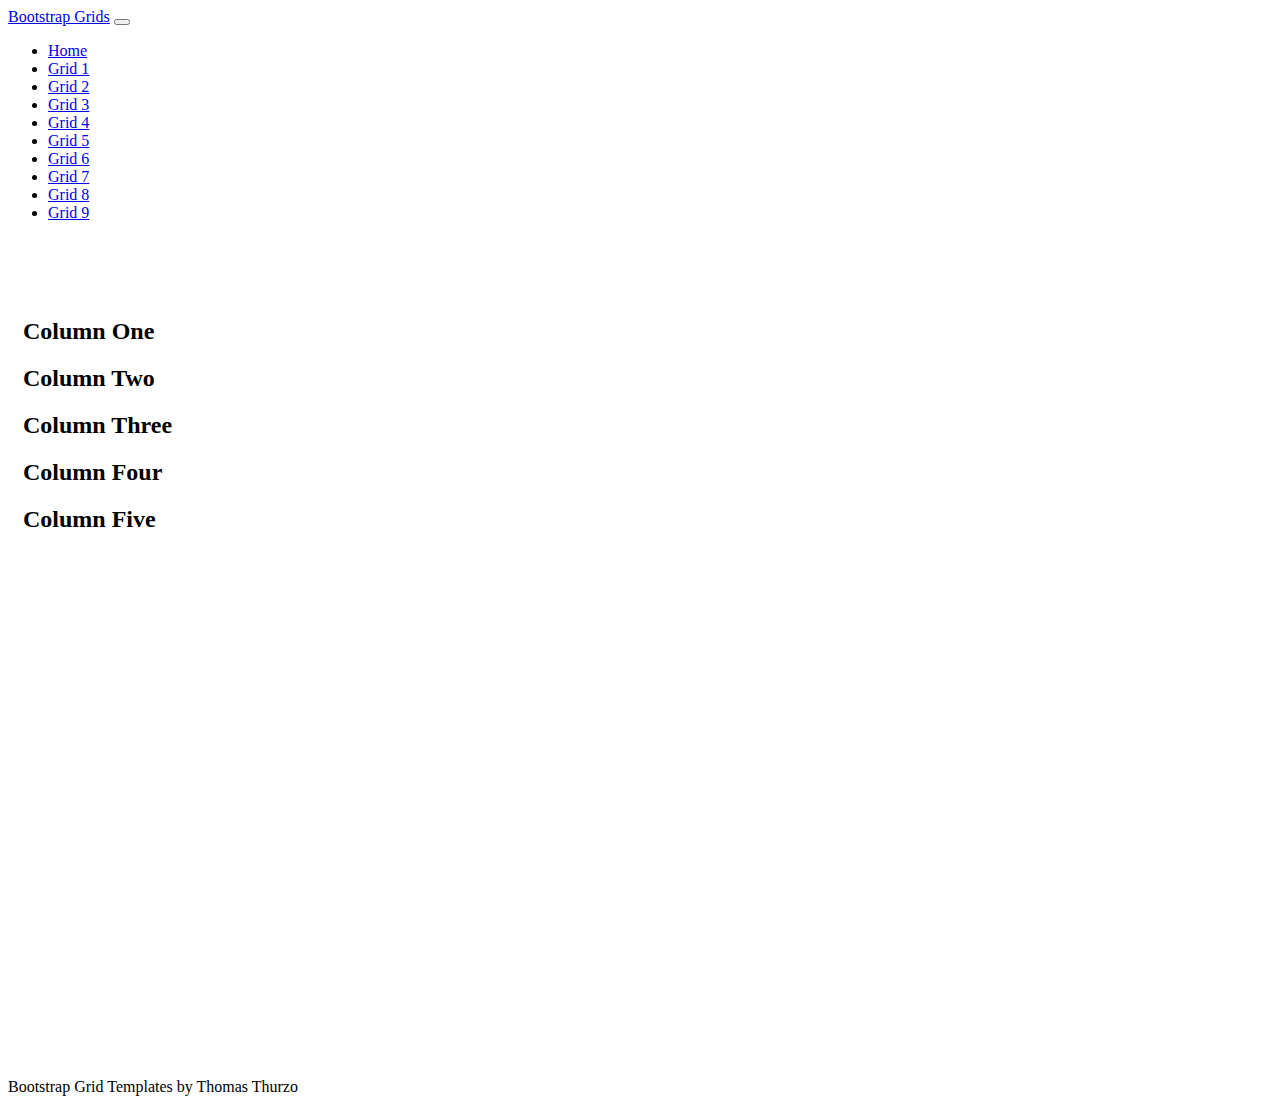
<file: grid9.html>
<!doctype html>
<html lang="de" class="h-100">

<head>
    <title>Bootstrap Grid Templates: Grid 9</title>
    <!-- Required meta tags -->
    <meta charset="utf-8">
    <meta name="viewport" content="width=device-width, initial-scale=1, shrink-to-fit=no">

    <!-- Bootstrap CSS -->
    <link href="https://cdn.jsdelivr.net/npm/bootstrap@5.1.1/dist/css/bootstrap.min.css" rel="stylesheet"
        integrity="sha384-F3w7mX95PdgyTmZZMECAngseQB83DfGTowi0iMjiWaeVhAn4FJkqJByhZMI3AhiU" crossorigin="anonymous">

    <!-- CSS Link -->
    <link rel="stylesheet" href="css/site.css">
</head>

<body class="d-flex flex-column h-100">

    <!-- Navigation Bar -->
    <nav class="navbar navbar-expand-md navbar-dark fixed-top bg-dark">
    <div class="container-fluid">
        <a class="navbar-brand" href="#">Bootstrap Grids</a>
        <button class="navbar-toggler" type="button" data-bs-toggle="collapse" data-bs-target="#navbarCollapse"
            aria-controls="navbarCollapse" aria-expanded="false" aria-label="Toggle navigation">
            <span class="navbar-toggler-icon"></span>
        </button>
        <div class="collapse navbar-collapse" id="navbarCollapse">
            <ul class="navbar-nav me-auto mb-2 mb-md-0">
                <li class="nav-item">
                    <a class="nav-link"  href="/index.html">Home</a>
                </li>
                <li class="nav-item">
                    <a class="nav-link" href="/grid1.html">Grid 1</a>
                </li>
                <li class="nav-item">
                    <a class="nav-link" href="/grid2.html">Grid 2</a>
                </li>
                <li class="nav-item">
                    <a class="nav-link" href="/grid3.html">Grid 3</a>
                </li>
                <li class="nav-item">
                    <a class="nav-link" href="/grid4.html">Grid 4</a>
                </li>
                <li class="nav-item">
                    <a class="nav-link" href="/grid5.html">Grid 5</a>
                </li>
                <li class="nav-item">
                    <a class="nav-link" href="/grid6.html">Grid 6</a>
                </li>
                <li class="nav-item">
                    <a class="nav-link" href="/grid7.html">Grid 7</a>
                </li>
                <li class="nav-item">
                    <a class="nav-link" href="/grid8.html">Grid 8</a>
                </li>
                <li class="nav-item">
                    <a class="nav-link active" aria-current="page" href="/grid9.html">Grid 9</a>
                </li>
            </ul>
        </div>
    </div>
    </nav>

    <!-- Main Section -->
    <main class="flex-shrink-0">
        <div class="container h-100 minHeight">
            <div class="row h-100 gy-2 row-cols-1 row-cols-md-2">
 
                <!-- Column 1 -->
                <div class="col col-md-12">
                     <div class="bg-secondary text-light h-100 text-center">
                         <h2>Column One</h2>
                     </div>
                </div>
 
                <!-- Column 2 -->
                <div class="col-6 col-md-3">
                     <div class="bg-dark text-light h-100 text-center">
                         <h2>Column Two</h2>
                     </div>
                </div>
 
                <!-- Column 3 -->
                <div class="col-6 col-md-3">
                     <div class="bg-secondary text-light h-100 text-center">
                         <h2>Column Three</h2>
                     </div>
                </div>

                <!-- Column 4 -->
                <div class="col-6 col-md-3">
                    <div class="bg-dark text-light h-100 text-center">
                        <h2>Column Four</h2>
                    </div>
                </div>

                <!-- Column 5 -->
                <div class="col-6 col-md-3">
                    <div class="bg-secondary text-light h-100 text-center">
                        <h2>Column Five</h2>
                    </div>
                </div>
 
            </div>
         
          
        </div>
    </main>

    <!-- Footer Section -->
    <footer class="footer mt-auto py-3 bg-light sticky-footer">
        <div class="container-fluid text-center">
            <span class="text-muted">Bootstrap Grid Templates by Thomas Thurzo</span>
        </div>
    </footer>

    <!-- Bootstrap JS -->
    <script src="https://cdn.jsdelivr.net/npm/bootstrap@5.1.1/dist/js/bootstrap.bundle.min.js"
        integrity="sha384-/bQdsTh/da6pkI1MST/rWKFNjaCP5gBSY4sEBT38Q/9RBh9AH40zEOg7Hlq2THRZ" crossorigin="anonymous">
    </script>
</body>

</html>
</file>
<file: css/site.css>
main>.container {
    padding: 60px 15px 0;
}

main>.container-fluid{
    padding-top: 60px;
}

body > main{
    margin-bottom: 60px;
}

.homeBG{
    width: 100%;
    background: url(/img/GridBG.png);
    background-repeat: no-repeat;
    background-position: center;
    background-size: cover;
    background-attachment: fixed;
}

.homeText{
    font-family: modesto-open-shadow, sans-serif;
    font-weight: 400;
    font-style: normal;
    color: rgb(195, 255, 0);
}

.minHeight{
    min-height: 80vh;
}
</file>
